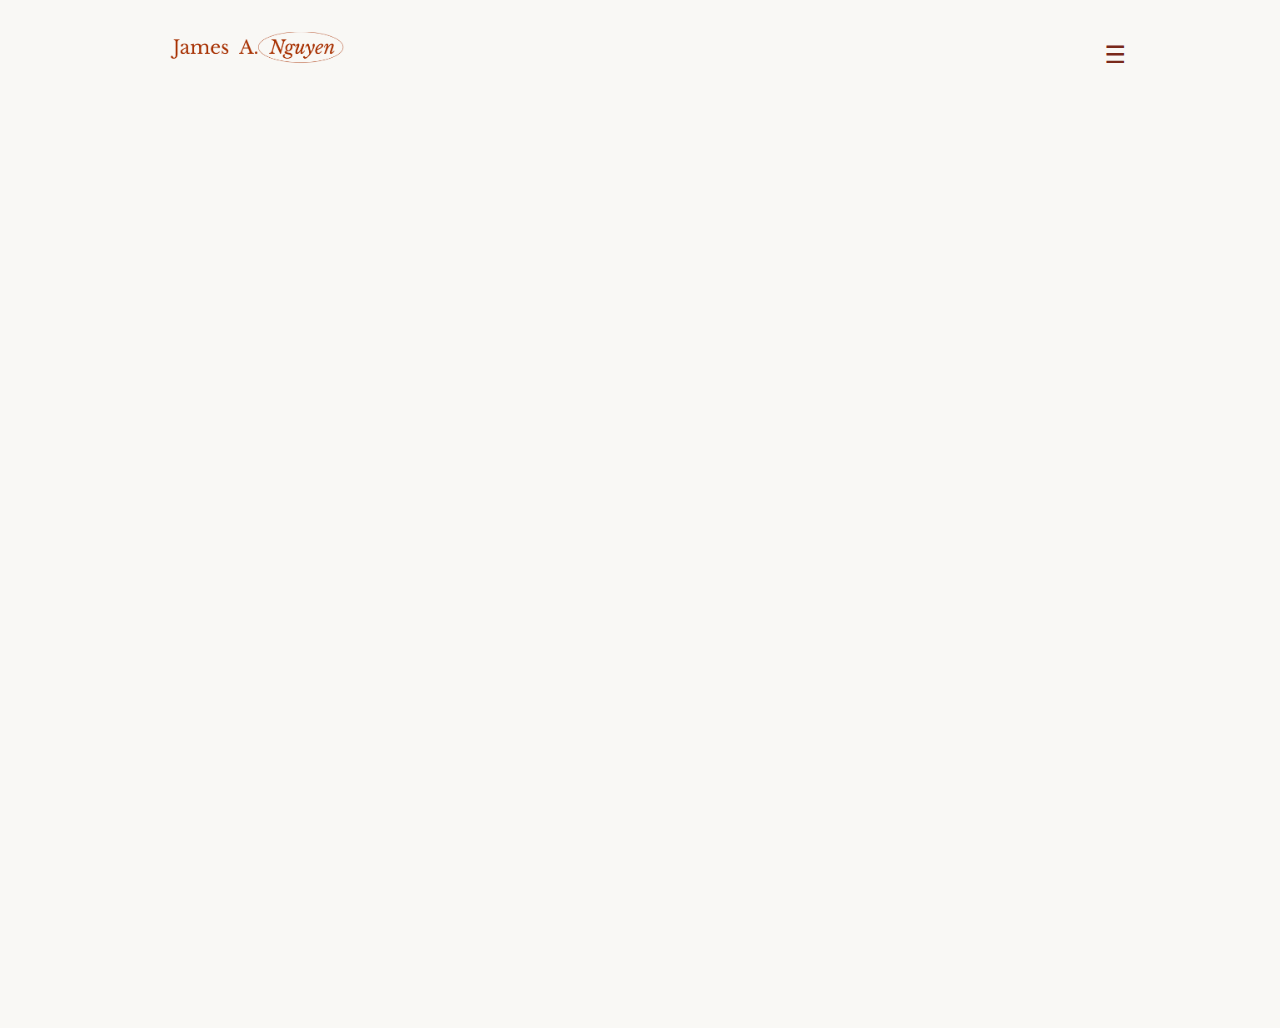
<file: collaborators.html>
<!DOCTYPE html>

<html lang="en">

<link href="https://fonts.googleapis.com/css2?family=Libre+Baskerville:wght@400;700&display=swap" rel="stylesheet">
<link rel="icon" href="images/favicon.ico" type="image/x-icon">

<head>
  <meta charset="UTF-8" />
  <meta name="viewport" content="width=device-width, initial-scale=1.0" />
  <title>Collaborators | James A. Nguyen</title>
  <link rel="stylesheet" href="styles.css" />
</head>
<body>

<header>
  <div class="container">
    <div class="nav">
        <a href="index.html" class="logo-link" aria-label="Home">
          <img src="images/name_logo.png" alt="header graphic" class="logo-img">
        </a>
        <nav class="nav-menu-wrapper">
            <div class="hamburger">
                ☰
                <div class="dropdown">
                    <a href="#about">About</a>
                    <a href="#projects">Projects</a>
                    <a href="cv.html">CV</a>
                    <a href="collaborators.html">Collaborators</a>
                    <a href="#contact">Contact</a>
                </div>
            </div>
        </nav>
    </div>
  </div>
</header>

<section id="collaborators" class="section visible">
        <h1>Collaborators</h1>
        <h3>Anna Ma, Ph.D. Mathematics @ Claremont Graduate University; </h3>
        <p>Professor of Mathematics @ University of California, Irvine</p>
        <h3>Babak Shahbaba, Ph.D. Statistics, University of Toronto;</h3>
        <p>Professor of Statistics & Chancellors Fellow @ University of California, Irvine</p>
        <h3>Volodymyr Minin, Ph.D. Biomathematics, University of California, Los Angeles;</h3>
        <p>Professor of Statistics @ University of California, Irvine</p>
        <h3>Norbert Fortin, Ph.D. Neuroscience, Boston University;</h3>
        <p>Associate Professor of Neurobiology and Behavior @ University of California, Irvine</p>
        <h2>Undergraduate Collaborators</h2>
        <p>Adityakrishnan Radhakrishnan, B.S. Mathematics, University of California, Irvine</p>
        <p>Oleg Presnyakov, B.S. Mathematics, University of California, Irvine</p>
        <p>Azahdeh Baniasad, Undergraduate @ University of California, Los Angeles</p>
        <p>Emily Tian, Undergraduate Data Science and Statistics @ University of California, Santa Barbara</p>
        <p>Siheng Chao, Undergraduate Statistics @ University of Pittsburgh</p>
</section>

</body>
</html>
</file>
<file: styles.css>
/* =========================
   CSS RESET + BASE
   ========================= */

*,
*::before,
*::after {
  box-sizing: border-box;
  margin: 0;
  padding: 0;
}

html {
  scroll-behavior: smooth;
}

section {
  scroll-margin-top: 80px;
}

body {
  font-family: system-ui, -apple-system, BlinkMacSystemFont,
               "Segoe UI", Roboto, sans-serif;
  line-height: 1.6;
  background-color: #f9f8f5;
  color: #79291A; /* text color for paragraphs and body text */
}

/* Headings */
h1, h2, h3, h4, h5, h6 {
  font-family: 'Libre Baskerville', serif;
  color: #79291A;  /* headings color */
}

.section h1{
  font-size: 3rem;
  margin-bottom: 1.5rem
}

.section h2{
  font-size: 1.25rem;
  margin-top: 2rem;
  margin-bottom: 1.25rem
}

.section h3{
  font-size: 0.8rem;
  margin-bottom: 1.1rem
}

.section h4{
  font-size: 1rem;
}

.section p{
  margin-bottom: 1.1rem
}

/* =========================
   CSS VARIABLES (EDIT THESE)
   ========================= */

:root {
  --bg-main: #f9f8f5ff;
  --bg-card: #f9f8f5ff;
  --bg-accent: #f9f8f5ff;

  --text-main: #703500;
  --text-muted: #a73000;
  --text-accent: #a73000;

  --border-color: #a73000;

  --primary: #703500;
  --primary-hover: #a73000;

  --max-width: 1100px;
  --radius: 10px;
}

a {
  color: #1f3727;        /* dark slate / charcoal */
  text-decoration: none;
}

a:hover {
  color: #4e5e4f;        /* accent blue */
  text-decoration: underline;
}


/* =========================
   LAYOUT
   ========================= */

#about {
  text-align: center;
  margin-top: 200px;
}

#about img {
  display: block;
  margin: 1rem auto;
  border-radius: 10px;
}

.container {
  max-width: var(--max-width);
  margin: 0 auto;
  padding: 2rem 3rem;
}

@keyframes fadeInUp {
  from {
    opacity: 0;
    transform: translateY(30px);
  }
  to {
    opacity: 1;
    transform: translateY(0);
  }
}

iframe {
  opacity: 1 !important;
  visibility: visible !important;
}

.section {
  margin: 4rem auto;
  padding: 2rem 3rem;
  text-align: center;
  display: flex;
  flex-direction: column;
  justify-content: center;
  align-items: center;
  opacity: 0;
}

.section img {
  max-width: 80%;
  height: auto;
  border-radius: 10px;
}

.section.visible {
  animation: fadeInUp 1.2s ease-out forwards;
}

.icon-img {
  width: auto;
  height: 24px !important;
  max-width: none;  /* override .section img */
  margin-right: 8px;
  vertical-align: middle;
}

/* =========================
   HEADER / NAVBAR
   ========================= */

header {
  background: var(--bg-card);
  position: sticky;
  top: 0;
  z-index: 100;
}

header::after {
  content: "";
  position: absolute;
  left: 0;
  bottom: 0;
  width: 100%;
  height: 1px;
  background-color: var(--border-color);
  opacity: 0;
  transform: translateY(-4px);
  transition: opacity 1s ease, transform 1s ease;
}

header.scrolled::after {
  opacity: 1;
  transform: translateY(0);
}

header .container {
  padding: 2rem 4rem; /* adjust left/right values (4rem) as needed */
}

.nav {
  display: flex;
  justify-content: space-between;
  align-items: center;
}

.nav nav {
  display: flex;
  gap: 1.5rem;
  align-items: center;
}

.nav a {
  text-decoration: none;
  color: var(--text-main);
  font-weight: 500;
  font-size: 1.5rem;
  font-family: "Playfair Display", serif;
}

.nav a:hover {
  color: var(--primary);
}

/* Hamburger */
.hamburger {
  position: relative;
  font-size: 1.5rem;
  cursor: pointer;
  transition: 
    transform 0.25s ease;
}

.hamburger:hover {
  transform: scale(1.03);
}

/* Dropdown */
.dropdown {
  position: absolute;
  top: 100%;
  right: 0;
  background: rgba(249, 248, 245, 0.822);
  border-radius: 10px;
  box-shadow: 0 12px 30px rgba(43, 18, 18, 0.15);

  display: flex;
  flex-direction: column;

  opacity: 0;
  transform: translateY(-10px);
  pointer-events: none;
  transition: 0.25s ease;
}

/* Reveal on hover */
.hamburger:hover .dropdown {
  opacity: 1;
  transform: translateY(0);
  pointer-events: auto;
}

.dropdown a {
  padding: 0.75rem 1.25rem;
  text-decoration: none;
  color: var(--text-main);
  white-space: nowrap;
}

.dropdown a:hover {
  background: rgba(255, 253, 247, 0.688);
  border-radius: 10px;
}


.logo {
  font-size: 1.25rem;
  font-weight: 700;
  color: var(--primary);
}

.logo-link {
  display: inline-block;
  text-decoration: none;
  cursor: pointer;
}

/* keep image sizing as before */
.logo-img {
  max-width: 200px;
  height: auto;
  transition:
    transform 0.25s ease;
}

.logo-img:hover {
  transform: scale(1.03);
}

/* =========================
   HERO
   ========================= */

.hero {
  display: flex;
  justify-content: center;
  align-items: center;
  padding-top: 6rem;   /* increase this */
  padding-bottom: 4rem;
}

.hero-img {
  max-width: 100%;
  height: auto;
}

.hero-img {
  transform: translateY(-4rem);  
}

.name-lockup {
  display: inline-block;
  width: 300px; /* tweak this */
  transform: translateY(0.1em);
}

.name-svg {
  width: 100%;
  height: auto;
}

.name-text {
  font-family: "Playfair Display", serif;
  font-size: 48px;
  fill: #7b3f3f;
}

.name-ellipse {
  fill: none;
  stroke: #7b3f3f;
  stroke-width: 3;
  transform-origin: center;
  transform: rotate(-5deg);
}



.hero h1 {
  font-size: clamp(2rem, 4vw, 3rem);
  margin-bottom: 1rem;
}

.hero p {
  max-width: 600px;
  margin: 0 auto 2rem;
  color: var(--text-muted);
}

/* =========================
   BUTTONS
   ========================= */

.btn {
  display: inline-block;
  padding: 0.75rem 1.5rem;
  border-radius: var(--radius);
  background: var(--primary);
  color: #ffffff;
  text-decoration: none;
  font-weight: 600;
  transition: background 0.2s ease;
}

.btn:hover {
  background: var(--primary-hover);
}

/* =========================
   CARDS / GRID
   ========================= */

.grid {
  display: grid;
  gap: 2rem;
  grid-template-columns: repeat(auto-fit, minmax(250px, 1fr));
}

.card {
  background: var(--bg-card);
  border-radius: var(--radius);
  padding: 2rem;
  border: 1px solid var(--border-color);

  transition:
    box-shadow 0.25s ease,
    background-color 0.25s ease,
    transform 0.25s ease;
}

.card:hover {
  transform: translateY(-2px);
  box-shadow: 0 4px 15px rgba(0, 0, 0, 0.1);
  background: rgba(255, 253, 247, 0.688);
}

.card h3 {
  margin-bottom: 1rem;
}

.card p {
  color: var(--text-muted);
}

/* =========================
   FOOTER
   ========================= */

footer {
  border-top: 1px solid var(--border-color);
  padding: 2rem 1.5rem;
  text-align: center;
  color: var(--text-muted);
}

/* =========================
   RESPONSIVE TWEAKS
   ========================= */

@media (max-width: 600px) {
  .nav {
    flex-direction: column;
    gap: 1rem;
  }

  .nav a {
    margin-left: 0;
  }
}
</file>
